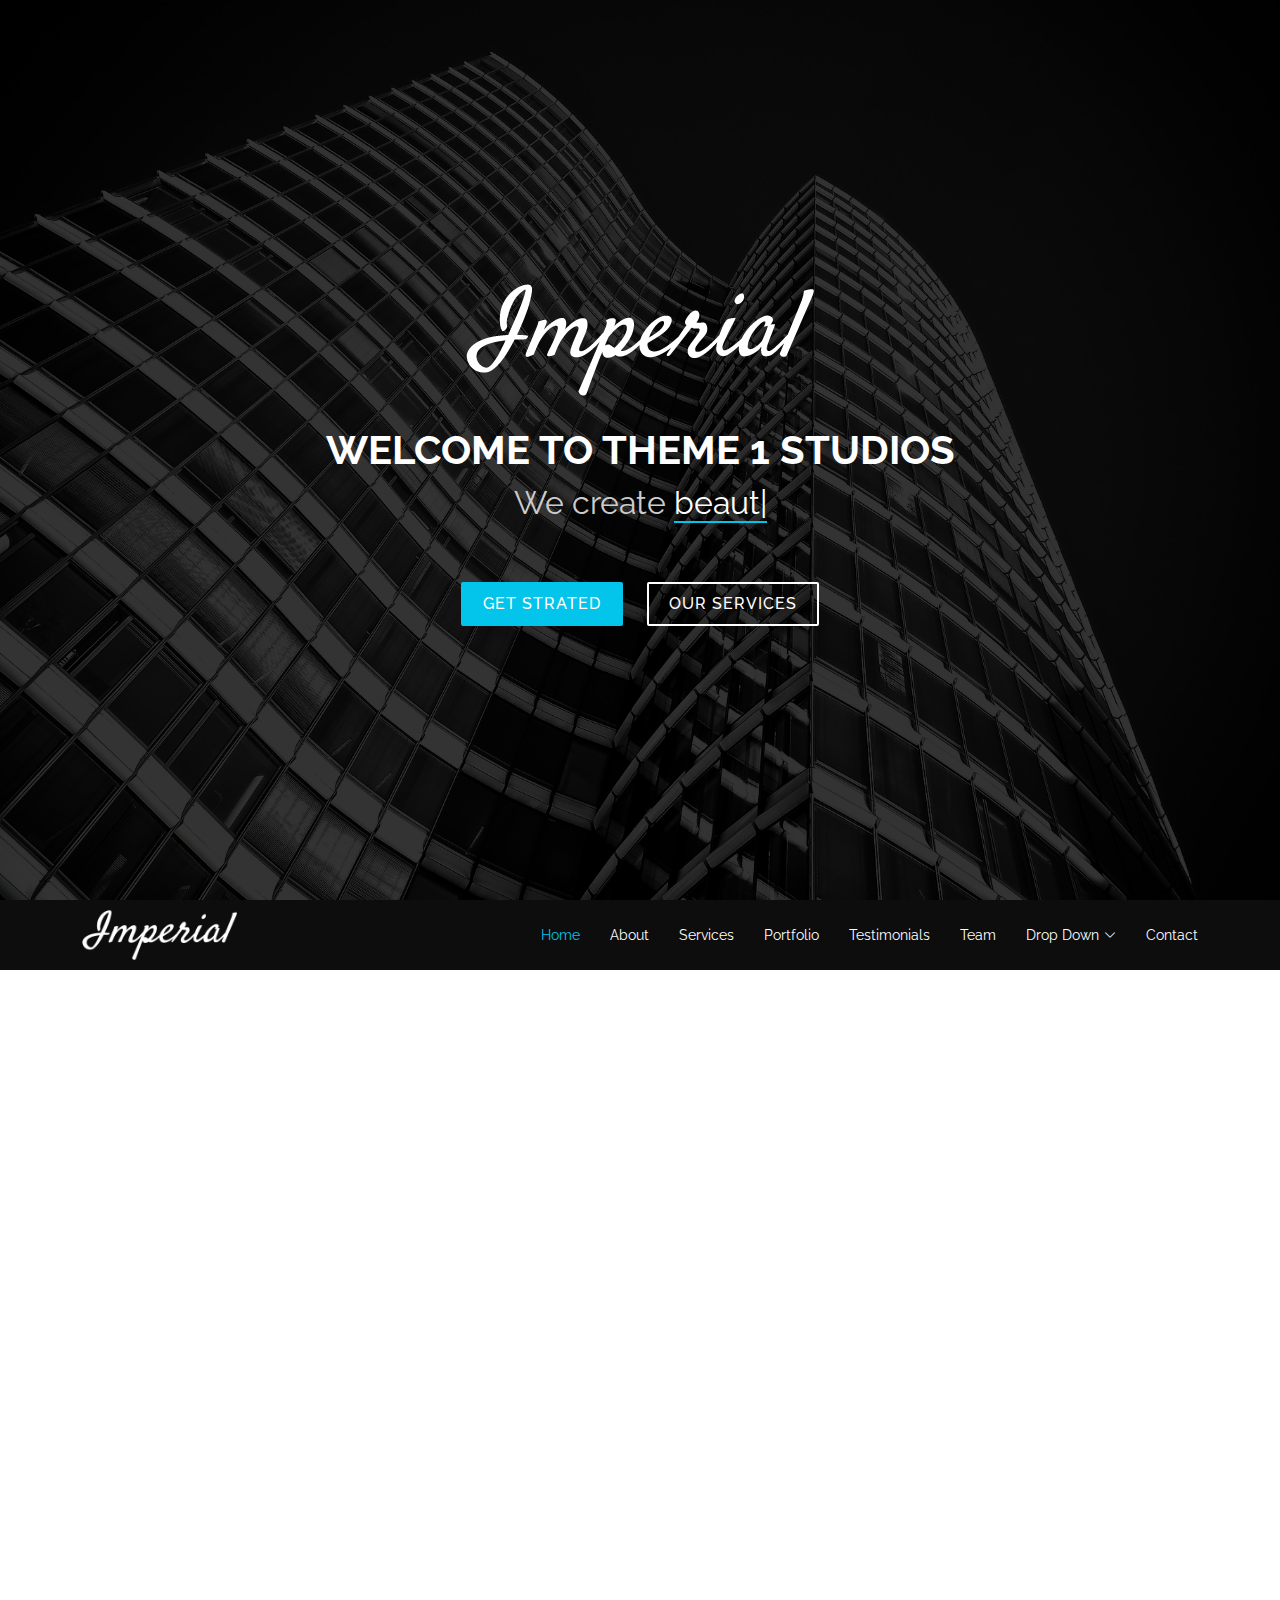
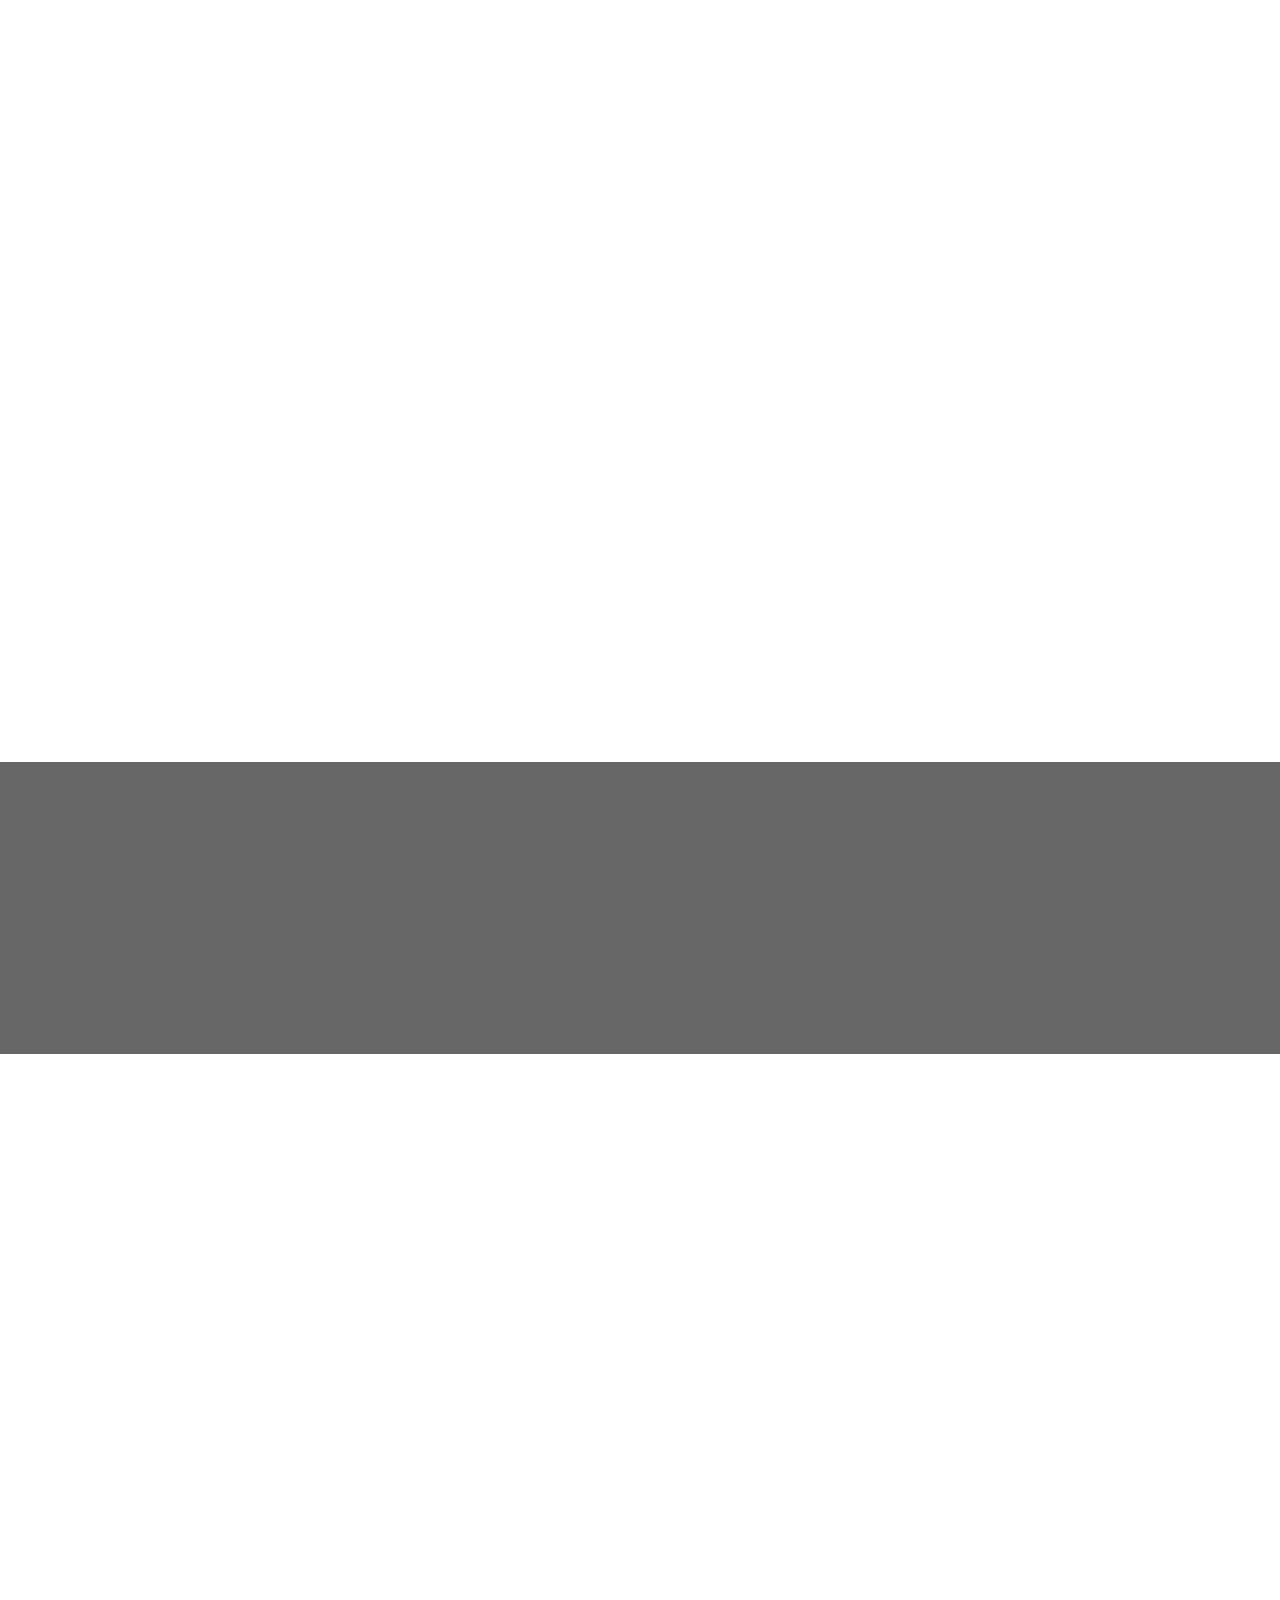
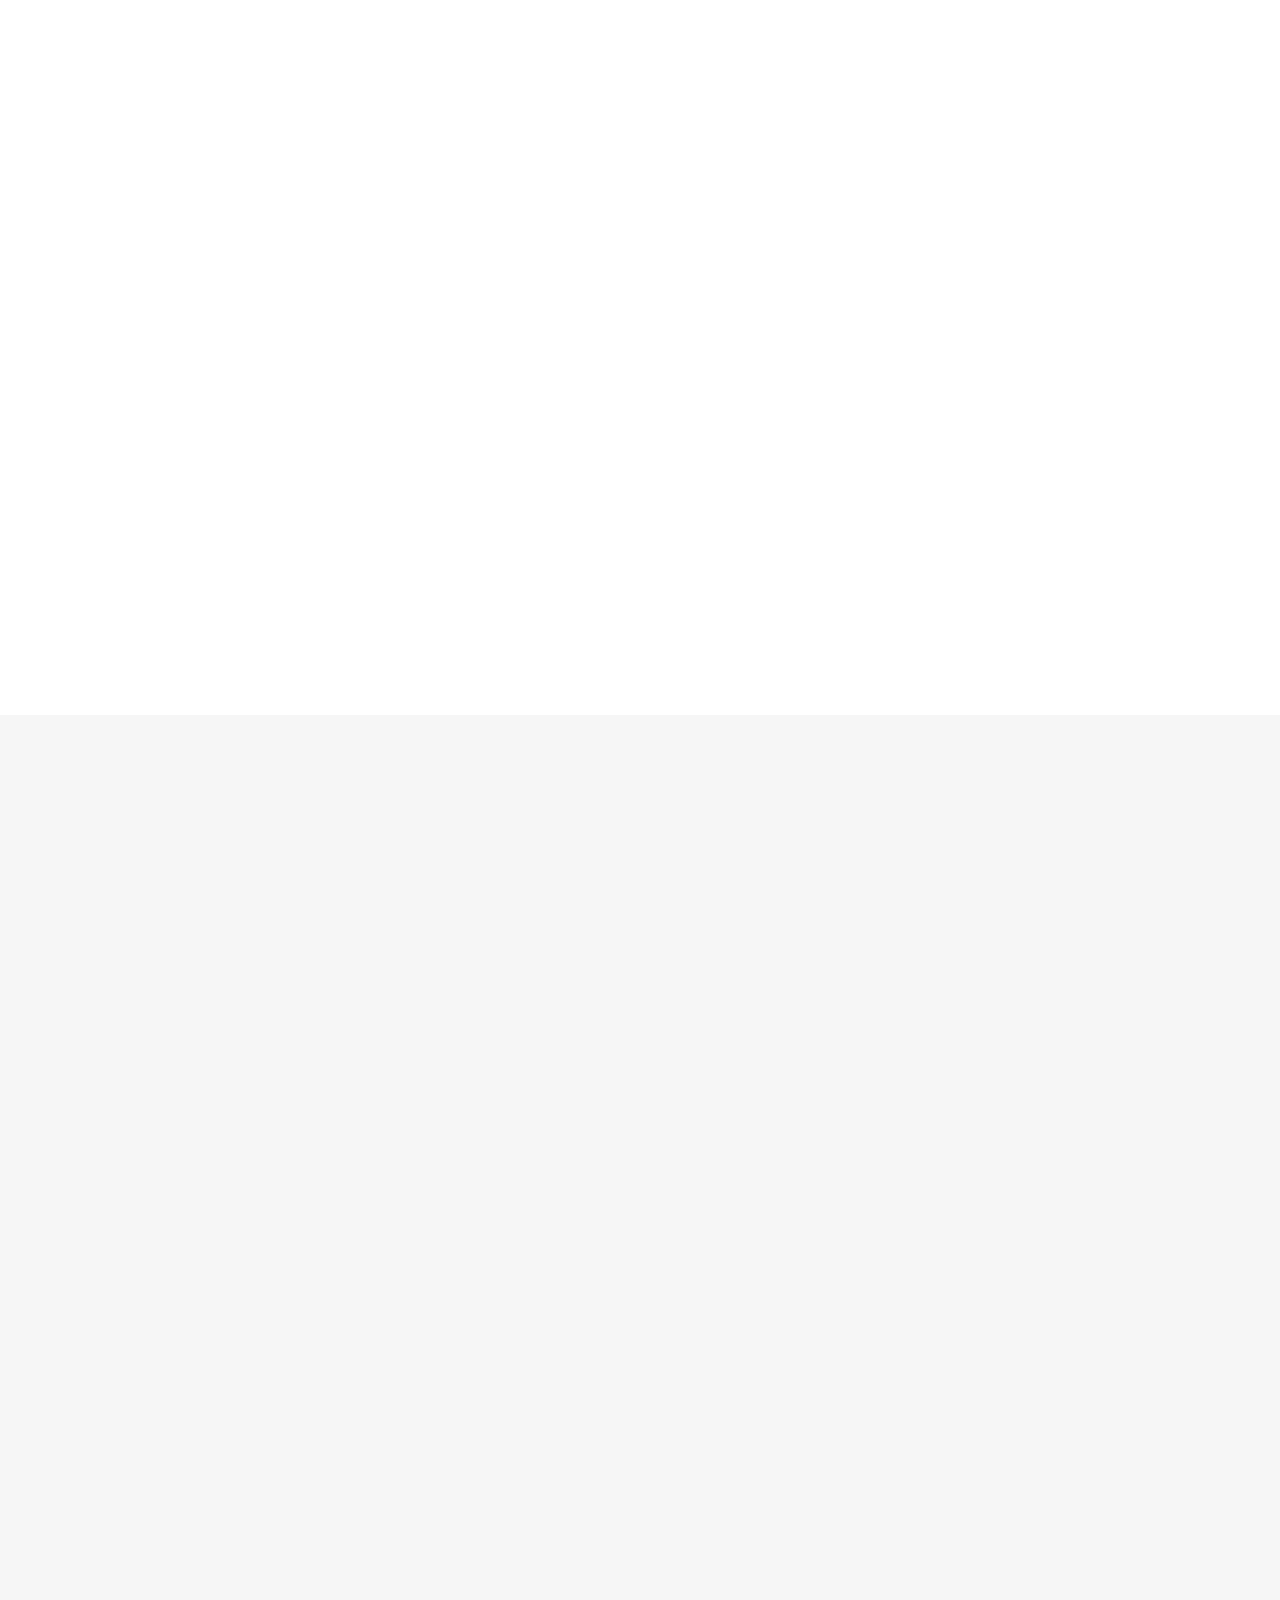
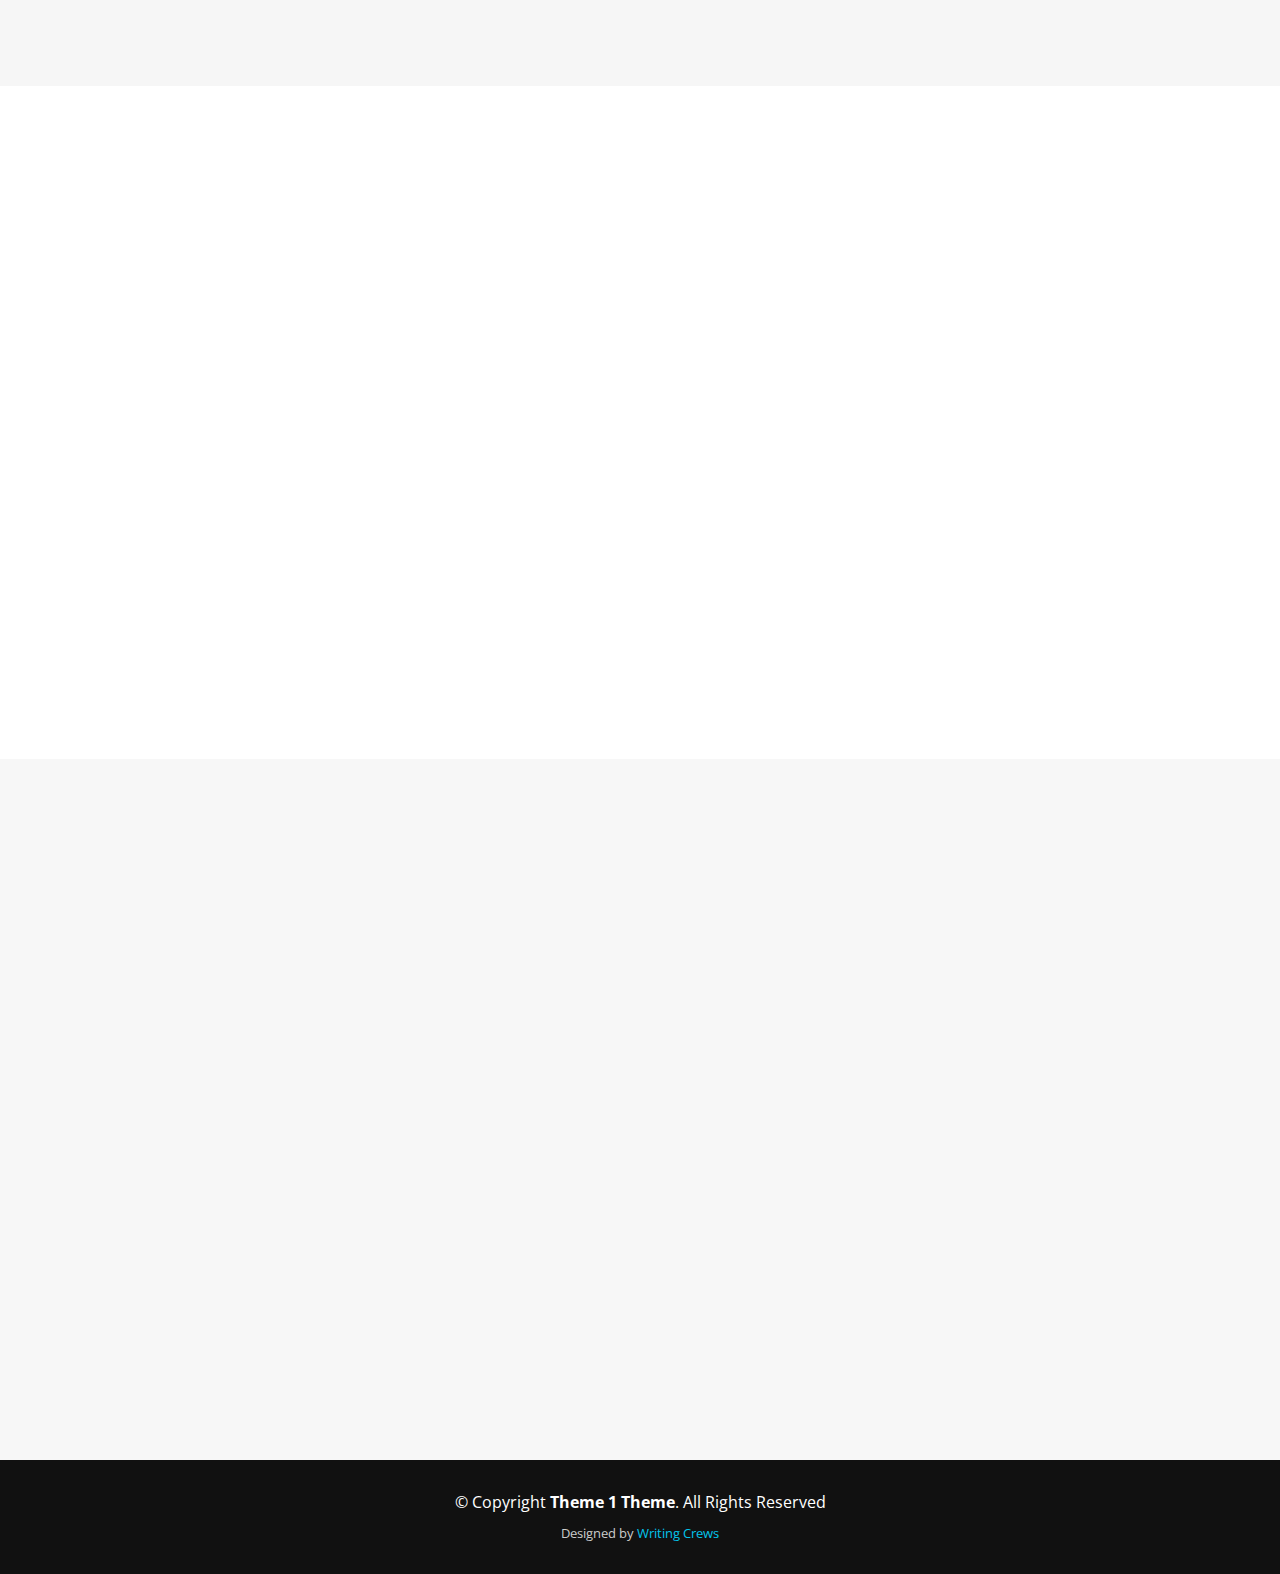
<file: index.html>
<!DOCTYPE html>
<html lang="en">

<head>
  <meta charset="utf-8">
  <meta content="width=device-width, initial-scale=1.0" name="viewport">

  <title>Template | Theme 1 | writing Crews</title>
  <meta content="" name="description">
  <meta content="" name="keywords">

  <!-- Facebook Opengraph integration: https://developers.facebook.com/docs/sharing/opengraph -->
  <meta property="og:title" content="">
  <meta property="og:image" content="">
  <meta property="og:url" content="">
  <meta property="og:site_name" content="">
  <meta property="og:description" content="">

  <!-- Twitter Cards integration: https://dev.twitter.com/cards/  -->
  <meta name="twitter:card" content="summary">
  <meta name="twitter:site" content="">
  <meta name="twitter:title" content="">
  <meta name="twitter:description" content="">
  <meta name="twitter:image" content="">

  <!-- Favicons -->
  <link href="assets/img/favicon.png" rel="icon">
  <link href="assets/img/apple-touch-icon.png" rel="apple-touch-icon">

  <!-- Google Fonts -->
  <link href="https://fonts.googleapis.com/css?family=Open+Sans:300,300i,400,400i,700,700i|Raleway:300,400,500,700,800" rel="stylesheet">

  <!-- Vendor CSS Files -->
  <link href="assets/vendor/aos/aos.css" rel="stylesheet">
  <link href="assets/vendor/bootstrap/css/bootstrap.min.css" rel="stylesheet">
  <link href="assets/vendor/bootstrap-icons/bootstrap-icons.css" rel="stylesheet">
  <link href="assets/vendor/glightbox/css/glightbox.min.css" rel="stylesheet">
  <link href="assets/vendor/swiper/swiper-bundle.min.css" rel="stylesheet">

  <!-- Template Main CSS File -->
  <link href="assets/css/style.css" rel="stylesheet">


</head>

<body>

  <!-- ======= Hero Section ======= -->
  <section id="hero">
    <div class="hero-container">
      <div data-aos="fade-in">
        <div class="hero-logo">
          <img class="" src="assets/img/logo.png" alt="Theme 1">
        </div>

        <h1>Welcome to Theme 1 studios</h1>
        <h2>We create <span class="typed" data-typed-items="beautiful graphics, functional websites, working mobile apps"></span></h2>
        <div class="actions">
          <a href="#about" class="btn-get-started">Get Strated</a>
          <a href="#services" class="btn-services">Our Services</a>
        </div>
      </div>
    </div>
  </section><!-- End Hero -->

  <!-- ======= Header ======= -->
  <header id="header" class="d-flex align-items-center">
    <div class="container d-flex align-items-center justify-content-between">

      <a href="index.html" class="logo mr-auto"><img src="assets/img/logo.png" alt=""></a>
      <!-- Uncomment below if you prefer to use a text logo -->
      <!-- <h1 class="logo mr-auto"><a href="index.html">Theme 1</a></h1> -->

      <nav id="navbar" class="navbar">
        <ul>
          <li><a class="nav-link scrollto active" href="#hero">Home</a></li>
          <li><a class="nav-link scrollto" href="#about">About</a></li>
          <li><a class="nav-link scrollto" href="#services">Services</a></li>
          <li><a class="nav-link scrollto " href="#portfolio">Portfolio</a></li>
          <li><a class="nav-link scrollto" href="#testimonials">Testimonials</a></li>
          <li><a class="nav-link scrollto" href="#team">Team</a></li>
          <li class="dropdown"><a href="#"><span>Drop Down</span> <i class="bi bi-chevron-down"></i></a>
            <ul>
              <li><a href="#">Drop Down 1</a></li>
              <li class="dropdown"><a href="#"><span>Deep Drop Down</span> <i class="bi bi-chevron-right"></i></a>
                <ul>
                  <li><a href="#">Deep Drop Down 1</a></li>
                  <li><a href="#">Deep Drop Down 2</a></li>
                  <li><a href="#">Deep Drop Down 3</a></li>
                  <li><a href="#">Deep Drop Down 4</a></li>
                  <li><a href="#">Deep Drop Down 5</a></li>
                </ul>
              </li>
              <li><a href="#">Drop Down 2</a></li>
              <li><a href="#">Drop Down 3</a></li>
              <li><a href="#">Drop Down 4</a></li>
            </ul>
          </li>
          <li><a class="nav-link scrollto" href="#contact">Contact</a></li>
        </ul>
        <i class="bi bi-list mobile-nav-toggle"></i>
      </nav><!-- .navbar -->

    </div>
  </header><!-- End Header -->

  <main id="main">

    <!-- ======= About Section ======= -->
    <section id="about">
      <div class="container" data-aos="fade-up">
        <div class="row">
          <div class="col-md-12">
            <h3 class="section-title">About Us</h3>
            <div class="section-title-divider"></div>
            <p class="section-description">Sed ut perspiciatis unde omnis iste natus error sit voluptatem accusantium doloremque laudantium, totam rem aperiam</p>
          </div>
        </div>
      </div>
      <div class="container about-container" data-aos="fade-up" data-aos-delay="200">
        <div class="row">

          <div class="col-lg-6 about-img">
            <img src="assets/img/about-img.jpg" alt="">
          </div>

          <div class="col-md-6 about-content">
            <h2 class="about-title">We provide great services and ideass</h2>
            <p class="about-text">
              Lorem ipsum dolor sit amet, consectetur adipiscing elit, sed do eiusmod tempor incididunt ut labore et dolore magna aliqua. Ut enim ad minim veniam, quis nostrud exercitation ullamco laboris nisi ut aliquip ex ea commodo consequat. Duis aute irure dolor
              in reprehenderit in voluptate
            </p>
            <p class="about-text">
              Ullamco laboris nisi ut aliquip ex ea commodo consequat. Duis aute irure dolor in reprehenderit in voluptate velit esse cillum dolore eu fugiat nulla pariatur. Excepteur sint occaecat cupidatat non proident, sunt in culpa qui officia deserunt mollit anim
              id est laborum
            </p>
            <p class="about-text">
              Ullamco laboris nisi ut aliquip ex ea commodo consequat. Duis aute irure dolor in reprehenderit in voluptate velit esse cillum dolore eu fugiat nulla pariatur. Excepteur sint occaecat cupidatat non proident, sunt in culpa qui officia deserunt molli.
            </p>
          </div>
        </div>
      </div>
    </section><!-- End About Section -->

    <!-- ======= Services Section ======= -->
    <section id="services">
      <div class="container">
        <div class="row" data-aos="fade-up">
          <div class="col-md-12">
            <h3 class="section-title">Our Services</h3>
            <div class="section-title-divider"></div>
            <p class="section-description">At vero eos et accusamus et iusto odio dignissimos ducimus qui blanditiis praesentium</p>
          </div>
        </div>

        <div class="row" data-aos="fade-up" data-aos-delay="200">
          <div class="col-lg-4 col-md-6 service-item">
            <div class="service-icon"><i class="bi bi-briefcase"></i></div>
            <h4 class="service-title"><a href="">Lorem Ipsum</a></h4>
            <p class="service-description">Voluptatum deleniti atque corrupti quos dolores et quas molestias excepturi sint occaecati cupiditate non provident</p>
          </div>
          <div class="col-lg-4 col-md-6 service-item">
            <div class="service-icon"><i class="bi bi-card-checklist"></i></div>
            <h4 class="service-title"><a href="">Dolor Sitema</a></h4>
            <p class="service-description">Minim veniam, quis nostrud exercitation ullamco laboris nisi ut aliquip ex ea commodo consequat tarad limino ata</p>
          </div>
          <div class="col-lg-4 col-md-6 service-item">
            <div class="service-icon"><i class="bi bi-bar-chart"></i></div>
            <h4 class="service-title"><a href="">Sed ut perspiciatis</a></h4>
            <p class="service-description">Duis aute irure dolor in reprehenderit in voluptate velit esse cillum dolore eu fugiat nulla pariatur</p>
          </div>
          <div class="col-lg-4 col-md-6 service-item">
            <div class="service-icon"><i class="bi bi-binoculars"></i></div>
            <h4 class="service-title"><a href="">Magni Dolores</a></h4>
            <p class="service-description">Excepteur sint occaecat cupidatat non proident, sunt in culpa qui officia deserunt mollit anim id est laborum</p>
          </div>
          <div class="col-lg-4 col-md-6 service-item">
            <div class="service-icon"><i class="bi bi-brightness-high"></i></div>
            <h4 class="service-title"><a href="">Nemo Enim</a></h4>
            <p class="service-description">At vero eos et accusamus et iusto odio dignissimos ducimus qui blanditiis praesentium voluptatum deleniti atque</p>
          </div>
          <div class="col-lg-4 col-md-6 service-item">
            <div class="service-icon"><i class="bi bi-calendar4-week"></i></div>
            <h4 class="service-title"><a href="">Eiusmod Tempor</a></h4>
            <p class="service-description">Et harum quidem rerum facilis est et expedita distinctio. Nam libero tempore, cum soluta nobis est eligendi</p>
          </div>
        </div>
      </div>
    </section><!-- End Services Section -->

    <!-- ======= Subscrbe Section ======= -->
    <section id="subscribe">
      <div class="container" data-aos="fade-up">
        <div class="row">
          <div class="col-md-8">
            <h3 class="subscribe-title">Subscribe For Updates</h3>
            <p class="subscribe-text">Join our 1000+ subscribers and get access to the latest tools, freebies, product announcements and much more!</p>
          </div>
          <div class="col-md-4 subscribe-btn-container">
            <a class="subscribe-btn" href="#">Subscribe Now</a>
          </div>
        </div>
      </div>
    </section><!-- End Subscrbe Section -->

    <!-- ======= Portfolio Section ======= -->
    <section id="portfolio">
      <div class="container" data-aos="fade-up">
        <div class="row">
          <div class="col-md-12">
            <h3 class="section-title">Portfolio</h3>
            <div class="section-title-divider"></div>
            <p class="section-description">Si stante, hoc natura videlicet vult, salvam esse se, quod concedimus ses haec dicturum fuisse</p>
          </div>
        </div>

        <div class="row">
          <div class="col-lg-12 d-flex justify-content-center">
            <ul id="portfolio-flters">
              <li data-filter="*" class="filter-active">All</li>
              <li data-filter=".filter-app">App</li>
              <li data-filter=".filter-card">Card</li>
              <li data-filter=".filter-web">Web</li>
            </ul>
          </div>
        </div>

        <div class="row portfolio-container">

          <div class="col-lg-4 col-md-6 portfolio-item filter-app">
            <img src="assets/img/portfolio/portfolio-1.jpg" class="img-fluid" alt="">
            <div class="portfolio-info">
              <h4>App 1</h4>
              <p>App</p>
              <a href="assets/img/portfolio/portfolio-1.jpg" data-gallery="portfolioGallery" class="portfolio-lightbox preview-link" title="App 1"><i class="bi bi-plus"></i></a>
              <a href="portfolio-details.html" class="details-link" title="More Details"><i class="bi bi-link"></i></a>
            </div>
          </div>

          <div class="col-lg-4 col-md-6 portfolio-item filter-web">
            <img src="assets/img/portfolio/portfolio-2.jpg" class="img-fluid" alt="">
            <div class="portfolio-info">
              <h4>Web 3</h4>
              <p>Web</p>
              <a href="assets/img/portfolio/portfolio-2.jpg" data-gallery="portfolioGallery" class="portfolio-lightbox preview-link" title="Web 3"><i class="bi bi-plus"></i></a>
              <a href="portfolio-details.html" class="details-link" title="More Details"><i class="bi bi-link"></i></a>
            </div>
          </div>

          <div class="col-lg-4 col-md-6 portfolio-item filter-app">
            <img src="assets/img/portfolio/portfolio-3.jpg" class="img-fluid" alt="">
            <div class="portfolio-info">
              <h4>App 2</h4>
              <p>App</p>
              <a href="assets/img/portfolio/portfolio-3.jpg" data-gallery="portfolioGallery" class="portfolio-lightbox preview-link" title="App 2"><i class="bi bi-plus"></i></a>
              <a href="portfolio-details.html" class="details-link" title="More Details"><i class="bi bi-link"></i></a>
            </div>
          </div>

          <div class="col-lg-4 col-md-6 portfolio-item filter-card">
            <img src="assets/img/portfolio/portfolio-4.jpg" class="img-fluid" alt="">
            <div class="portfolio-info">
              <h4>Card 2</h4>
              <p>Card</p>
              <a href="assets/img/portfolio/portfolio-4.jpg" data-gallery="portfolioGallery" class="portfolio-lightbox preview-link" title="Card 2"><i class="bi bi-plus"></i></a>
              <a href="portfolio-details.html" class="details-link" title="More Details"><i class="bi bi-link"></i></a>
            </div>
          </div>

          <div class="col-lg-4 col-md-6 portfolio-item filter-web">
            <img src="assets/img/portfolio/portfolio-5.jpg" class="img-fluid" alt="">
            <div class="portfolio-info">
              <h4>Web 2</h4>
              <p>Web</p>
              <a href="assets/img/portfolio/portfolio-5.jpg" data-gallery="portfolioGallery" class="portfolio-lightbox preview-link" title="Web 2"><i class="bi bi-plus"></i></a>
              <a href="portfolio-details.html" class="details-link" title="More Details"><i class="bi bi-link"></i></a>
            </div>
          </div>

          <div class="col-lg-4 col-md-6 portfolio-item filter-app">
            <img src="assets/img/portfolio/portfolio-6.jpg" class="img-fluid" alt="">
            <div class="portfolio-info">
              <h4>App 3</h4>
              <p>App</p>
              <a href="assets/img/portfolio/portfolio-6.jpg" data-gallery="portfolioGallery" class="portfolio-lightbox preview-link" title="App 3"><i class="bi bi-plus"></i></a>
              <a href="portfolio-details.html" class="details-link" title="More Details"><i class="bi bi-link"></i></a>
            </div>
          </div>

          <div class="col-lg-4 col-md-6 portfolio-item filter-card">
            <img src="assets/img/portfolio/portfolio-7.jpg" class="img-fluid" alt="">
            <div class="portfolio-info">
              <h4>Card 1</h4>
              <p>Card</p>
              <a href="assets/img/portfolio/portfolio-7.jpg" data-gallery="portfolioGallery" class="portfolio-lightbox preview-link" title="Card 1"><i class="bi bi-plus"></i></a>
              <a href="portfolio-details.html" class="details-link" title="More Details"><i class="bi bi-link"></i></a>
            </div>
          </div>

          <div class="col-lg-4 col-md-6 portfolio-item filter-card">
            <img src="assets/img/portfolio/portfolio-8.jpg" class="img-fluid" alt="">
            <div class="portfolio-info">
              <h4>Card 3</h4>
              <p>Card</p>
              <a href="assets/img/portfolio/portfolio-8.jpg" data-gallery="portfolioGallery" class="portfolio-lightbox preview-link" title="Card 3"><i class="bi bi-plus"></i></a>
              <a href="portfolio-details.html" class="details-link" title="More Details"><i class="bi bi-link"></i></a>
            </div>
          </div>

          <div class="col-lg-4 col-md-6 portfolio-item filter-web">
            <img src="assets/img/portfolio/portfolio-9.jpg" class="img-fluid" alt="">
            <div class="portfolio-info">
              <h4>Web 3</h4>
              <p>Web</p>
              <a href="assets/img/portfolio/portfolio-9.jpg" data-gallery="portfolioGallery" class="portfolio-lightbox preview-link" title="Web 3"><i class="bi bi-plus"></i></a>
              <a href="portfolio-details.html" class="details-link" title="More Details"><i class="bi bi-link"></i></a>
            </div>
          </div>

        </div>

      </div>
    </section><!-- End Portfolio Section -->

    <!-- ======= Testimonials Section ======= -->
    <section id="testimonials">
      <div class="container" data-aos="fade-up">
        <div class="row">
          <div class="col-md-12">
            <h3 class="section-title">Testimonials</h3>
            <div class="section-title-divider"></div>
            <p class="section-description">Erdo lide, nora porodo filece, salvam esse se, quod concedimus ses haec dicturum fuisse</p>
          </div>
        </div>

        <div class="row">
          <div class="col-md-3">
            <div class="profile">
              <div class="pic"><img src="assets/img/client-1.jpg" alt=""></div>
              <h4>Saul Goodman</h4>
              <span>Lawless Inc</span>
            </div>
          </div>
          <div class="col-md-9">
            <div class="quote">
              <b><img src="assets/img/quote_sign_left.png" alt=""></b> Proin iaculis purus consequat sem cure digni ssim donec porttitora entum suscipit rhoncus. Accusantium quam, ultricies eget id, aliquam eget nibh et. Maecen aliquam, risus at semper. <small><img src="assets/img/quote_sign_right.png" alt=""></small>
            </div>
          </div>
        </div>

        <div class="row">
          <div class="col-md-9">
            <div class="quote">
              <b><img src="assets/img/quote_sign_left.png" alt=""></b> Sed ut perspiciatis unde omnis iste natus error sit voluptatem accusantium doloremque laudantium, totam rem aperiam, eaque ipsa quae ab illo inventore veritatis architecto beatae. <small><img src="assets/img/quote_sign_right.png" alt=""></small>
            </div>
          </div>
          <div class="col-md-3">
            <div class="profile">
              <div class="pic"><img src="assets/img/client-2.jpg" alt=""></div>
              <h4>Sara Wilsson</h4>
              <span>Odeo Inc</span>
            </div>
          </div>
        </div>

      </div>
    </section><!-- End Testimonials Section -->

    <!-- ======= Team Section ======= -->
    <section id="team">
      <div class="container" data-aos="fade-up">
        <div class="row">
          <div class="col-md-12">
            <h3 class="section-title">Our Team</h3>
            <div class="section-title-divider"></div>
            <p class="section-description">Sed ut perspiciatis unde omnis iste natus error sit voluptatem accusantium doloremque</p>
          </div>
        </div>

        <div class="row">
          <div class="col-md-3">
            <div class="member">
              <div class="pic"><img src="assets/img/team/team-1.jpg" alt=""></div>
              <h4>Walter White</h4>
              <span>Chief Executive Officer</span>
              <div class="social">
                <a href=""><i class="bi bi-twitter"></i></a>
                <a href=""><i class="bi bi-facebook"></i></a>
                <a href=""><i class="bi bi-instagram"></i></a>
                <a href=""><i class="bi bi-linkedin"></i></a>
              </div>
            </div>
          </div>

          <div class="col-md-3">
            <div class="member">
              <div class="pic"><img src="assets/img/team/team-2.jpg" alt=""></div>
              <h4>Sarah Jhinson</h4>
              <span>Product Manager</span>
              <div class="social">
                <a href=""><i class="bi bi-twitter"></i></a>
                <a href=""><i class="bi bi-facebook"></i></a>
                <a href=""><i class="bi bi-instagram"></i></a>
                <a href=""><i class="bi bi-linkedin"></i></a>
              </div>
            </div>
          </div>

          <div class="col-md-3">
            <div class="member">
              <div class="pic"><img src="assets/img/team/team-3.jpg" alt=""></div>
              <h4>William Anderson</h4>
              <span>CTO</span>
              <div class="social">
                <a href=""><i class="bi bi-twitter"></i></a>
                <a href=""><i class="bi bi-facebook"></i></a>
                <a href=""><i class="bi bi-instagram"></i></a>
                <a href=""><i class="bi bi-linkedin"></i></a>
              </div>
            </div>
          </div>

          <div class="col-md-3">
            <div class="member">
              <div class="pic"><img src="assets/img/team/team-4.jpg" alt=""></div>
              <h4>Amanda Jepson</h4>
              <span>Accountant</span>
              <div class="social">
                <a href=""><i class="bi bi-twitter"></i></a>
                <a href=""><i class="bi bi-facebook"></i></a>
                <a href=""><i class="bi bi-instagram"></i></a>
                <a href=""><i class="bi bi-linkedin"></i></a>
              </div>
            </div>
          </div>

        </div>
      </div>
    </section><!-- End Team Section -->

    <!-- ======= Contact Section ======= -->
    <section id="contact">
      <div class="container" data-aos="fade-up">
        <div class="row">
          <div class="col-md-12">
            <h3 class="section-title">Contact Us</h3>
            <div class="section-title-divider"></div>
            <p class="section-description">Sed ut perspiciatis unde omnis iste natus error sit voluptatem accusantium doloremque</p>
          </div>
        </div>

        <div class="row justify-content-center">
          <div class="col-lg-3 col-md-4">
            <div class="info">
              <div>
                <i class="bi bi-geo-alt"></i>
                <p>A108 Adam Street<br>New York, NY 535022</p>
              </div>

              <div>
                <i class="bi bi-envelope"></i>
                <p>info@example.com</p>
              </div>

              <div>
                <i class="bi bi-phone"></i>
                <p>+1 5589 55488 55s</p>
              </div>

            </div>
          </div>

          <div class="col-lg-5 col-md-8">
            <div class="form">
              <form action="forms/contact.php" method="post" role="form" class="php-email-form">
                <div class="form-group">
                  <input type="text" name="name" class="form-control" id="name" placeholder="Your Name" required>
                </div>
                <div class="form-group mt-3">
                  <input type="email" class="form-control" name="email" id="email" placeholder="Your Email" required>
                </div>
                <div class="form-group mt-3">
                  <input type="text" class="form-control" name="subject" id="subject" placeholder="Subject" required>
                </div>
                <div class="form-group mt-3">
                  <textarea class="form-control" name="message" rows="5" placeholder="Message" required></textarea>
                </div>
                <div class="my-3">
                  <div class="loading">Loading</div>
                  <div class="error-message"></div>
                  <div class="sent-message">Your message has been sent. Thank you!</div>
                </div>
                <div class="text-center"><button type="submit">Send Message</button></div>
              </form>
            </div>
          </div>

        </div>
      </div>
    </section><!-- End Contact Section -->

  </main><!-- End #main -->

  <!-- ======= Footer ======= -->
  <footer id="footer">
    <div class="container">
      <div class="row">
        <div class="col-md-12">
          <div class="copyright">
            &copy; Copyright <strong>Theme 1 Theme</strong>. All Rights Reserved
          </div>
          <div class="credits">
            
            Designed by <a href="https://www.writingcrews.org/">Writing Crews</a>
          </div>
        </div>
      </div>
    </div>
  </footer><!-- End Footer -->

  <div id="preloader"></div>
  <a href="#" class="back-to-top d-flex align-items-center justify-content-center"><i class="bi bi-arrow-up-short"></i></a>

  <!-- Vendor JS Files -->
  <script src="assets/vendor/aos/aos.js"></script>
  <script src="assets/vendor/bootstrap/js/bootstrap.bundle.min.js"></script>
  <script src="assets/vendor/glightbox/js/glightbox.min.js"></script>
  <script src="assets/vendor/isotope-layout/isotope.pkgd.min.js"></script>
  <script src="assets/vendor/swiper/swiper-bundle.min.js"></script>
  <script src="assets/vendor/typed.js/typed.umd.js"></script>
  <script src="assets/vendor/php-email-form/validate.js"></script>

  <!-- Template Main JS File -->
  <script src="assets/js/main.js"></script>

</body>

</html>
</file>
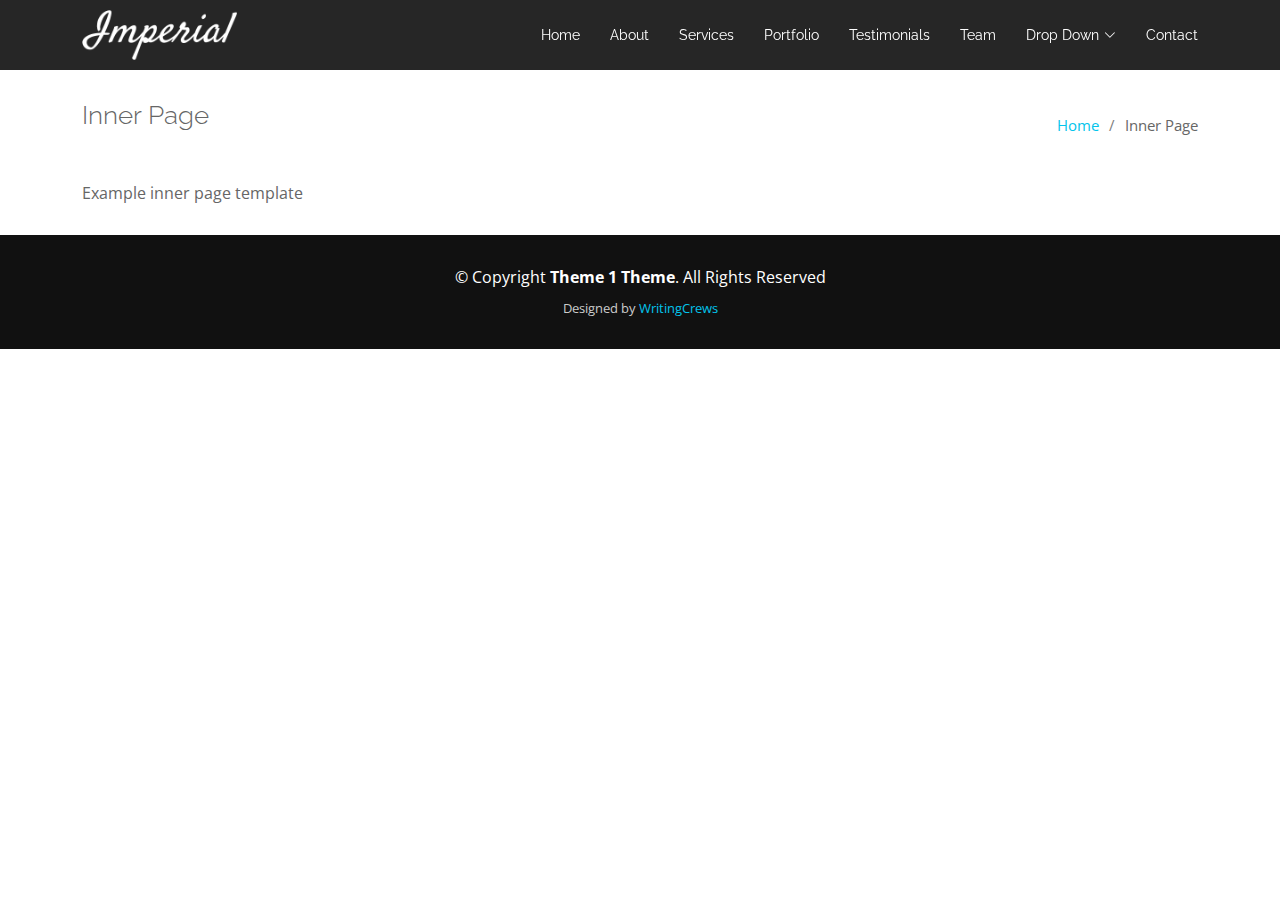
<file: inner-page.html>
<!DOCTYPE html>
<html lang="en">

<head>
  <meta charset="utf-8">
  <meta content="width=device-width, initial-scale=1.0" name="viewport">

  <title>Inner Page - Theme 1 Bootstrap Template</title>
  <meta content="" name="description">
  <meta content="" name="keywords">

  <!-- Facebook Opengraph integration: https://developers.facebook.com/docs/sharing/opengraph -->
  <meta property="og:title" content="">
  <meta property="og:image" content="">
  <meta property="og:url" content="">
  <meta property="og:site_name" content="">
  <meta property="og:description" content="">

  <!-- Twitter Cards integration: https://dev.twitter.com/cards/  -->
  <meta name="twitter:card" content="summary">
  <meta name="twitter:site" content="">
  <meta name="twitter:title" content="">
  <meta name="twitter:description" content="">
  <meta name="twitter:image" content="">

  <!-- Favicons -->
  <link href="assets/img/favicon.png" rel="icon">
  <link href="assets/img/apple-touch-icon.png" rel="apple-touch-icon">

  <!-- Google Fonts -->
  <link href="https://fonts.googleapis.com/css?family=Open+Sans:300,300i,400,400i,700,700i|Raleway:300,400,500,700,800" rel="stylesheet">

  <!-- Vendor CSS Files -->
  <link href="assets/vendor/aos/aos.css" rel="stylesheet">
  <link href="assets/vendor/bootstrap/css/bootstrap.min.css" rel="stylesheet">
  <link href="assets/vendor/bootstrap-icons/bootstrap-icons.css" rel="stylesheet">
  <link href="assets/vendor/glightbox/css/glightbox.min.css" rel="stylesheet">
  <link href="assets/vendor/swiper/swiper-bundle.min.css" rel="stylesheet">

  <!-- Template Main CSS File -->
  <link href="assets/css/style.css" rel="stylesheet">

  <!-- =======================================================
  * Template Name: Theme 1
  * Updated: May 30 2023 with Bootstrap v5.3.0
  * Template URL: https://bootstrapmade.com/Theme 1-free-onepage-bootstrap-theme/
  * Author: WritingCrews.com
  * License: https://bootstrapmade.com/license/
  ======================================================== -->
</head>

<body>

  <!-- ======= Header ======= -->
  <header id="header" class="d-flex align-items-center">
    <div class="container d-flex align-items-center justify-content-between">

      <a href="index.html" class="logo mr-auto"><img src="assets/img/logo.png" alt=""></a>
      <!-- Uncomment below if you prefer to use a text logo -->
      <!-- <h1 class="logo mr-auto"><a href="index.html">Theme 1</a></h1> -->

      <nav id="navbar" class="navbar">
        <ul>
          <li><a class="nav-link scrollto " href="#hero">Home</a></li>
          <li><a class="nav-link scrollto" href="#about">About</a></li>
          <li><a class="nav-link scrollto" href="#services">Services</a></li>
          <li><a class="nav-link scrollto " href="#portfolio">Portfolio</a></li>
          <li><a class="nav-link scrollto" href="#testimonials">Testimonials</a></li>
          <li><a class="nav-link scrollto" href="#team">Team</a></li>
          <li class="dropdown"><a href="#"><span>Drop Down</span> <i class="bi bi-chevron-down"></i></a>
            <ul>
              <li><a href="#">Drop Down 1</a></li>
              <li class="dropdown"><a href="#"><span>Deep Drop Down</span> <i class="bi bi-chevron-right"></i></a>
                <ul>
                  <li><a href="#">Deep Drop Down 1</a></li>
                  <li><a href="#">Deep Drop Down 2</a></li>
                  <li><a href="#">Deep Drop Down 3</a></li>
                  <li><a href="#">Deep Drop Down 4</a></li>
                  <li><a href="#">Deep Drop Down 5</a></li>
                </ul>
              </li>
              <li><a href="#">Drop Down 2</a></li>
              <li><a href="#">Drop Down 3</a></li>
              <li><a href="#">Drop Down 4</a></li>
            </ul>
          </li>
          <li><a class="nav-link scrollto" href="#contact">Contact</a></li>
        </ul>
        <i class="bi bi-list mobile-nav-toggle"></i>
      </nav><!-- .navbar -->

    </div>
  </header><!-- End Header -->

  <main id="main">

    <!-- ======= Breadcrumbs ======= -->
    <section class="breadcrumbs">
      <div class="container">

        <div class="d-flex justify-content-between align-items-center">
          <h2>Inner Page</h2>
          <ol>
            <li><a href="index.html">Home</a></li>
            <li>Inner Page</li>
          </ol>
        </div>

      </div>
    </section><!-- End Breadcrumbs -->

    <section class="inner-page">
      <div class="container">
        <p>
          Example inner page template
        </p>
      </div>
    </section>

  </main><!-- End #main -->

  <!-- ======= Footer ======= -->
  <footer id="footer">
    <div class="container">
      <div class="row">
        <div class="col-md-12">
          <div class="copyright">
            &copy; Copyright <strong>Theme 1 Theme</strong>. All Rights Reserved
          </div>
          <div class="credits">
            <!--
            All the links in the footer should remain intact.
            You can delete the links only if you purchased the pro version.
            Licensing information: https://bootstrapmade.com/license/
            Purchase the pro version with working PHP/AJAX contact form: https://bootstrapmade.com/buy/?theme=Theme 1
          -->
            Designed by <a href="https://WritingCrews.com/">WritingCrews</a>
          </div>
        </div>
      </div>
    </div>
  </footer><!-- End Footer -->

  <div id="preloader"></div>
  <a href="#" class="back-to-top d-flex align-items-center justify-content-center"><i class="bi bi-arrow-up-short"></i></a>

  <!-- Vendor JS Files -->
  <script src="assets/vendor/aos/aos.js"></script>
  <script src="assets/vendor/bootstrap/js/bootstrap.bundle.min.js"></script>
  <script src="assets/vendor/glightbox/js/glightbox.min.js"></script>
  <script src="assets/vendor/isotope-layout/isotope.pkgd.min.js"></script>
  <script src="assets/vendor/swiper/swiper-bundle.min.js"></script>
  <script src="assets/vendor/typed.js/typed.umd.js"></script>
  <script src="assets/vendor/php-email-form/validate.js"></script>

  <!-- Template Main JS File -->
  <script src="assets/js/main.js"></script>

</body>

</html>
</file>
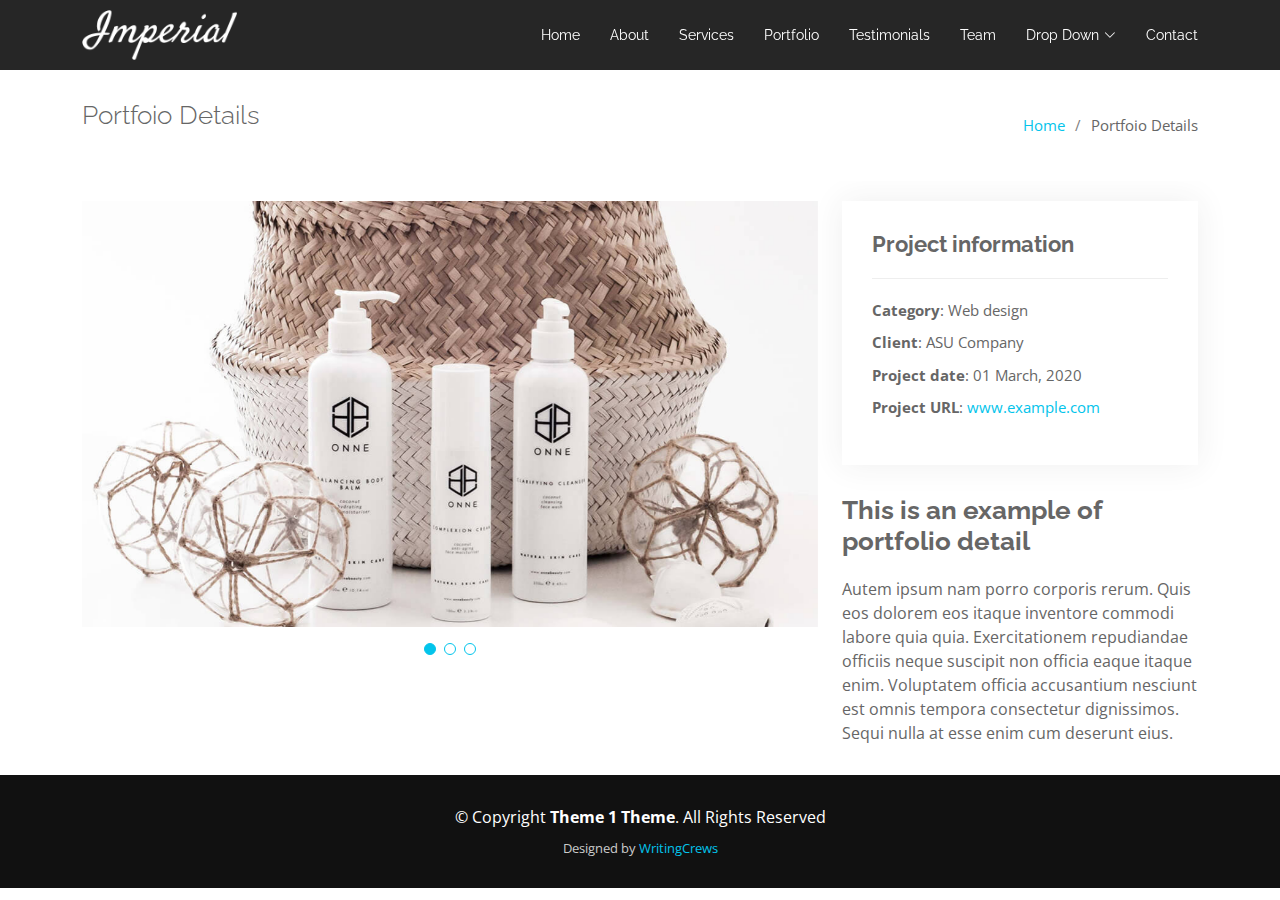
<file: portfolio-details.html>
<!DOCTYPE html>
<html lang="en">

<head>
  <meta charset="utf-8">
  <meta content="width=device-width, initial-scale=1.0" name="viewport">

  <title>Portfolio Details - Theme 1 Bootstrap Template</title>
  <meta content="" name="description">
  <meta content="" name="keywords">

  <!-- Facebook Opengraph integration: https://developers.facebook.com/docs/sharing/opengraph -->
  <meta property="og:title" content="">
  <meta property="og:image" content="">
  <meta property="og:url" content="">
  <meta property="og:site_name" content="">
  <meta property="og:description" content="">

  <!-- Twitter Cards integration: https://dev.twitter.com/cards/  -->
  <meta name="twitter:card" content="summary">
  <meta name="twitter:site" content="">
  <meta name="twitter:title" content="">
  <meta name="twitter:description" content="">
  <meta name="twitter:image" content="">

  <!-- Favicons -->
  <link href="assets/img/favicon.png" rel="icon">
  <link href="assets/img/apple-touch-icon.png" rel="apple-touch-icon">

  <!-- Google Fonts -->
  <link href="https://fonts.googleapis.com/css?family=Open+Sans:300,300i,400,400i,700,700i|Raleway:300,400,500,700,800" rel="stylesheet">

  <!-- Vendor CSS Files -->
  <link href="assets/vendor/aos/aos.css" rel="stylesheet">
  <link href="assets/vendor/bootstrap/css/bootstrap.min.css" rel="stylesheet">
  <link href="assets/vendor/bootstrap-icons/bootstrap-icons.css" rel="stylesheet">
  <link href="assets/vendor/glightbox/css/glightbox.min.css" rel="stylesheet">
  <link href="assets/vendor/swiper/swiper-bundle.min.css" rel="stylesheet">

  <!-- Template Main CSS File -->
  <link href="assets/css/style.css" rel="stylesheet">


</head>

<body>

  <!-- ======= Header ======= -->
  <header id="header" class="d-flex align-items-center">
    <div class="container d-flex align-items-center justify-content-between">

      <a href="index.html" class="logo mr-auto"><img src="assets/img/logo.png" alt=""></a>
      <!-- Uncomment below if you prefer to use a text logo -->
      <!-- <h1 class="logo mr-auto"><a href="index.html">Theme 1</a></h1> -->

      <nav id="navbar" class="navbar">
        <ul>
          <li><a class="nav-link scrollto " href="#hero">Home</a></li>
          <li><a class="nav-link scrollto" href="#about">About</a></li>
          <li><a class="nav-link scrollto" href="#services">Services</a></li>
          <li><a class="nav-link scrollto " href="#portfolio">Portfolio</a></li>
          <li><a class="nav-link scrollto" href="#testimonials">Testimonials</a></li>
          <li><a class="nav-link scrollto" href="#team">Team</a></li>
          <li class="dropdown"><a href="#"><span>Drop Down</span> <i class="bi bi-chevron-down"></i></a>
            <ul>
              <li><a href="#">Drop Down 1</a></li>
              <li class="dropdown"><a href="#"><span>Deep Drop Down</span> <i class="bi bi-chevron-right"></i></a>
                <ul>
                  <li><a href="#">Deep Drop Down 1</a></li>
                  <li><a href="#">Deep Drop Down 2</a></li>
                  <li><a href="#">Deep Drop Down 3</a></li>
                  <li><a href="#">Deep Drop Down 4</a></li>
                  <li><a href="#">Deep Drop Down 5</a></li>
                </ul>
              </li>
              <li><a href="#">Drop Down 2</a></li>
              <li><a href="#">Drop Down 3</a></li>
              <li><a href="#">Drop Down 4</a></li>
            </ul>
          </li>
          <li><a class="nav-link scrollto" href="#contact">Contact</a></li>
        </ul>
        <i class="bi bi-list mobile-nav-toggle"></i>
      </nav><!-- .navbar -->

    </div>
  </header><!-- End Header -->

  <main id="main">

    <!-- ======= Breadcrumbs ======= -->
    <section id="breadcrumbs" class="breadcrumbs">
      <div class="container">

        <div class="d-flex justify-content-between align-items-center">
          <h2>Portfoio Details</h2>
          <ol>
            <li><a href="index.html">Home</a></li>
            <li>Portfoio Details</li>
          </ol>
        </div>

      </div>
    </section><!-- End Breadcrumbs -->

    <!-- ======= Portfolio Details Section ======= -->
    <section id="portfolio-details" class="portfolio-details">
      <div class="container">

        <div class="row gy-4">

          <div class="col-lg-8">
            <div class="portfolio-details-slider swiper">
              <div class="swiper-wrapper align-items-center">

                <div class="swiper-slide">
                  <img src="assets/img/portfolio/portfolio-details-1.jpg" alt="">
                </div>

                <div class="swiper-slide">
                  <img src="assets/img/portfolio/portfolio-details-2.jpg" alt="">
                </div>

                <div class="swiper-slide">
                  <img src="assets/img/portfolio/portfolio-details-3.jpg" alt="">
                </div>

              </div>
              <div class="swiper-pagination"></div>
            </div>
          </div>

          <div class="col-lg-4">
            <div class="portfolio-info">
              <h3>Project information</h3>
              <ul>
                <li><strong>Category</strong>: Web design</li>
                <li><strong>Client</strong>: ASU Company</li>
                <li><strong>Project date</strong>: 01 March, 2020</li>
                <li><strong>Project URL</strong>: <a href="#">www.example.com</a></li>
              </ul>
            </div>
            <div class="portfolio-description">
              <h2>This is an example of portfolio detail</h2>
              <p>
                Autem ipsum nam porro corporis rerum. Quis eos dolorem eos itaque inventore commodi labore quia quia. Exercitationem repudiandae officiis neque suscipit non officia eaque itaque enim. Voluptatem officia accusantium nesciunt est omnis tempora consectetur dignissimos. Sequi nulla at esse enim cum deserunt eius.
              </p>
            </div>
          </div>

        </div>

      </div>
    </section><!-- End Portfolio Details Section -->

  </main><!-- End #main -->

  <!-- ======= Footer ======= -->
  <footer id="footer">
    <div class="container">
      <div class="row">
        <div class="col-md-12">
          <div class="copyright">
            &copy; Copyright <strong>Theme 1 Theme</strong>. All Rights Reserved
          </div>
          <div class="credits">
            <!--
            All the links in the footer should remain intact.
            You can delete the links only if you purchased the pro version.
            Licensing information: https://bootstrapmade.com/license/
            Purchase the pro version with working PHP/AJAX contact form: https://bootstrapmade.com/buy/?theme=Theme 1
          -->
            Designed by <a href="https://WritingCrews.com/">WritingCrews</a>
          </div>
        </div>
      </div>
    </div>
  </footer><!-- End Footer -->

  <div id="preloader"></div>
  <a href="#" class="back-to-top d-flex align-items-center justify-content-center"><i class="bi bi-arrow-up-short"></i></a>

  <!-- Vendor JS Files -->
  <script src="assets/vendor/aos/aos.js"></script>
  <script src="assets/vendor/bootstrap/js/bootstrap.bundle.min.js"></script>
  <script src="assets/vendor/glightbox/js/glightbox.min.js"></script>
  <script src="assets/vendor/isotope-layout/isotope.pkgd.min.js"></script>
  <script src="assets/vendor/swiper/swiper-bundle.min.js"></script>
  <script src="assets/vendor/typed.js/typed.umd.js"></script>
  <script src="assets/vendor/php-email-form/validate.js"></script>

  <!-- Template Main JS File -->
  <script src="assets/js/main.js"></script>

</body>

</html>
</file>
<file: assets/css/style.css>
/**
* Template Name: Theme 1
* Updated: May 30 2023 with Bootstrap v5.3.0
* Template URL: https://bootstrapmade.com/Theme 1-free-onepage-bootstrap-theme/
* Author: BootstrapMade.com
* License: https://bootstrapmade.com/license/
*/

/*--------------------------------------------------------------
# General
--------------------------------------------------------------*/
body {
  background: #fff;
  color: #666666;
  font-family: "Open Sans", sans-serif;
}

a {
  text-decoration: none;
  color: #03C4EB;
  transition: 0.5s;
}

a:hover,
a:active,
a:focus {
  color: #03c5ec;
  outline: none;
  text-decoration: none;
}

p {
  padding: 0;
  margin: 0 0 30px 0;
}

h1,
h2,
h3,
h4,
h5,
h6 {
  font-family: "Raleway", sans-serif;
  font-weight: 400;
  margin: 0 0 20px 0;
  padding: 0;
}

/* Prelaoder */
#preloader {
  position: fixed;
  left: 0;
  top: 0;
  z-index: 999;
  width: 100%;
  height: 100%;
  overflow: visible;
  background: #fff url("../img/preloader.svg") no-repeat center center;
}

/*--------------------------------------------------------------
# Back to top button
--------------------------------------------------------------*/
.back-to-top {
  position: fixed;
  visibility: hidden;
  opacity: 0;
  right: 15px;
  bottom: 15px;
  z-index: 996;
  background: #03C4EB;
  width: 40px;
  height: 40px;
  border-radius: 4px;
  transition: all 0.4s;
}

.back-to-top i {
  font-size: 28px;
  color: #fff;
  line-height: 0;
}

.back-to-top:hover {
  background: #1bd6fc;
  color: #fff;
}

.back-to-top.active {
  visibility: visible;
  opacity: 1;
}

/*--------------------------------------------------------------
# Welcome
--------------------------------------------------------------*/
#hero {
  display: table;
  width: 100%;
  height: 100vh;
  background: url(../img/hero-bg.jpg) top center;
  background-size: cover;
}

@media (min-width: 1024px) {
  #hero {
    background-attachment: fixed;
  }
}

#hero .hero-logo {
  margin: 20px;
}

#hero .hero-logo img {
  max-width: 100%;
}

#hero .hero-container {
  background: rgba(0, 0, 0, 0.8);
  display: table-cell;
  margin: 0;
  padding: 0;
  text-align: center;
  vertical-align: middle;
}

#hero h1 {
  margin: 30px 0 10px 0;
  font-weight: 700;
  line-height: 48px;
  text-transform: uppercase;
  color: #fff;
}

@media (max-width: 768px) {
  #hero h1 {
    font-size: 28px;
    line-height: 36px;
  }
}

#hero h2 {
  color: #ccc;
  margin-bottom: 50px;
}

#hero h2 span {
  color: #fff;
  transition: 0.3s;
  border-bottom: 2px solid #03C4EB;
}

@media (max-width: 768px) {
  #hero h2 {
    font-size: 24px;
    line-height: 26px;
    margin-bottom: 30px;
  }

  #hero h2 .rotating {
    display: block;
  }
}

#hero .rotating>.animated {
  display: inline-block;
}

#hero .actions a {
  font-family: "Raleway", sans-serif;
  text-transform: uppercase;
  font-weight: 500;
  font-size: 16px;
  letter-spacing: 1px;
  display: inline-block;
  padding: 8px 20px;
  border-radius: 2px;
  transition: 0.5s;
  margin: 10px;
}

#hero .btn-get-started {
  background: #03C4EB;
  border: 2px solid #03C4EB;
  color: #fff;
}

#hero .btn-get-started:hover {
  background: none;
  border: 2px solid #fff;
  color: #fff;
}

#hero .btn-services {
  border: 2px solid #fff;
  color: #fff;
}

#hero .btn-services:hover {
  background: #03C4EB;
  border: 2px solid #03C4EB;
}

/*--------------------------------------------------------------
# Header
--------------------------------------------------------------*/
#header {
  background: #0d0d0d;
  transition: all 0.5s;
  z-index: 997;
  height: 70px;
}

@media (max-width: 992px) {
  #header {
    height: 60px;
  }
}

#header.fixed-top {
  background: rgba(0, 0, 0, 0.85);
}

#header .logo {
  font-size: 30px;
  margin: 0;
  padding: 0;
  line-height: 1;
  font-weight: 400;
  letter-spacing: 2px;
  text-transform: uppercase;
}

#header .logo a {
  color: #fff;
}

#header .logo img {
  height: 50px;
}

.scrolled-offset {
  margin-top: 70px;
}

@media (max-width: 992px) {
  .scrolled-offset {
    margin-top: 60px;
  }
}

/*--------------------------------------------------------------
# Navigation Menu
--------------------------------------------------------------*/
/**
* Desktop Navigation 
*/
.navbar {
  padding: 0;
}

.navbar ul {
  margin: 0;
  padding: 0;
  display: flex;
  list-style: none;
  align-items: center;
}

.navbar li {
  position: relative;
}

.navbar a,
.navbar a:focus {
  display: flex;
  align-items: center;
  justify-content: space-between;
  padding: 10px 0 10px 30px;
  font-family: "Raleway", sans-serif;
  font-size: 14px;
  color: #fff;
  white-space: nowrap;
  transition: 0.3s;
}

.navbar a i,
.navbar a:focus i {
  font-size: 12px;
  line-height: 0;
  margin-left: 5px;
}

.navbar a:hover,
.navbar .active,
.navbar .active:focus,
.navbar li:hover>a {
  color: #03C4EB;
}

.navbar .dropdown ul {
  display: block;
  position: absolute;
  left: 14px;
  top: calc(100% + 30px);
  margin: 0;
  padding: 10px 0;
  z-index: 99;
  opacity: 0;
  visibility: hidden;
  background: #fff;
  box-shadow: 0px 0px 30px rgba(127, 137, 161, 0.25);
  transition: 0.3s;
}

.navbar .dropdown ul li {
  min-width: 200px;
}

.navbar .dropdown ul a {
  padding: 10px 20px;
  text-transform: none;
  color: #333333;
}

.navbar .dropdown ul a i {
  font-size: 12px;
}

.navbar .dropdown ul a:hover,
.navbar .dropdown ul .active:hover,
.navbar .dropdown ul li:hover>a {
  color: #03C4EB;
}

.navbar .dropdown:hover>ul {
  opacity: 1;
  top: 100%;
  visibility: visible;
}

.navbar .dropdown .dropdown ul {
  top: 0;
  left: calc(100% - 30px);
  visibility: hidden;
}

.navbar .dropdown .dropdown:hover>ul {
  opacity: 1;
  top: 0;
  left: 100%;
  visibility: visible;
}

@media (max-width: 1366px) {
  .navbar .dropdown .dropdown ul {
    left: -90%;
  }

  .navbar .dropdown .dropdown:hover>ul {
    left: -100%;
  }
}

/**
* Mobile Navigation 
*/
.mobile-nav-toggle {
  color: #fff;
  font-size: 28px;
  cursor: pointer;
  display: none;
  line-height: 0;
  transition: 0.5s;
}

@media (max-width: 991px) {
  .mobile-nav-toggle {
    display: block;
  }

  .navbar ul {
    display: none;
  }
}

.navbar-mobile {
  position: fixed;
  overflow: hidden;
  top: 0;
  right: 0;
  left: 0;
  bottom: 0;
  background: rgba(26, 26, 26, 0.9);
  transition: 0.3s;
  z-index: 999;
}

.navbar-mobile .mobile-nav-toggle {
  position: absolute;
  top: 15px;
  right: 15px;
}

.navbar-mobile ul {
  display: block;
  position: absolute;
  top: 55px;
  right: 15px;
  bottom: 15px;
  left: 15px;
  padding: 10px 0;
  background-color: #fff;
  overflow-y: auto;
  transition: 0.3s;
}

.navbar-mobile a,
.navbar-mobile a:focus {
  padding: 10px 20px;
  font-size: 15px;
  color: #333333;
}

.navbar-mobile a:hover,
.navbar-mobile .active,
.navbar-mobile li:hover>a {
  color: #03C4EB;
}

.navbar-mobile .getstarted,
.navbar-mobile .getstarted:focus {
  margin: 15px;
}

.navbar-mobile .dropdown ul {
  position: static;
  display: none;
  margin: 10px 20px;
  padding: 10px 0;
  z-index: 99;
  opacity: 1;
  visibility: visible;
  background: #fff;
  box-shadow: 0px 0px 30px rgba(127, 137, 161, 0.25);
}

.navbar-mobile .dropdown ul li {
  min-width: 200px;
}

.navbar-mobile .dropdown ul a {
  padding: 10px 20px;
}

.navbar-mobile .dropdown ul a i {
  font-size: 12px;
}

.navbar-mobile .dropdown ul a:hover,
.navbar-mobile .dropdown ul .active:hover,
.navbar-mobile .dropdown ul li:hover>a {
  color: #03C4EB;
}

.navbar-mobile .dropdown>.dropdown-active {
  display: block;
}

/*--------------------------------------------------------------
# Sections
--------------------------------------------------------------*/
/* Sections Common
--------------------------------*/
section {
  overflow: hidden;
}

.section-title {
  font-size: 32px;
  color: #111;
  text-transform: uppercase;
  text-align: center;
  font-weight: 700;
}

.section-description {
  text-align: center;
  margin-bottom: 40px;
}

.section-title-divider {
  width: 50px;
  height: 3px;
  background: #03C4EB;
  margin: 0 auto;
  margin-bottom: 20px;
}

/* Get Started Section
--------------------------------*/
#about {
  background: #fff;
  padding: 80px 0;
}

#about .about-img {
  overflow: hidden;
}

#about .about-img img {
  max-width: 100%;
}

@media (max-width: 768px) {
  #about .about-img {
    height: auto;
  }

  #about .about-img img {
    margin-left: 0;
    padding-bottom: 30px;
  }
}

#about .about-content {
  background: #fff;
}

#about .about-title {
  color: #333;
  font-weight: 700;
  font-size: 28px;
}

#about .about-text {
  line-height: 26px;
  margin-bottom: 15px;
}

#about .about-text:last-child {
  margin-bottom: 0;
}

/* Services Section
--------------------------------*/
#services {
  background: linear-gradient(rgba(255, 255, 255, 0.9), rgba(255, 255, 255, 0.9)), url("../img/services-bg.jpg") fixed center center;
  background-size: cover;
  padding: 80px 0 60px 0;
}

#services .service-item {
  margin-bottom: 20px;
}

#services .service-icon {
  float: left;
  background: #03C4EB;
  border-radius: 50%;
  transition: 0.5s;
  border: 1px solid #03C4EB;
  display: inline-flex;
  align-items: center;
  justify-content: center;
  width: 64px;
  height: 64px;
}

#services .service-icon i {
  color: #fff;
  font-size: 24px;
  line-height: 0;
}

#services .service-item:hover .service-icon {
  background: #fff;
}

#services .service-item:hover .service-icon i {
  color: #03C4EB;
}

#services .service-title {
  margin-left: 80px;
  font-weight: 700;
  margin-bottom: 15px;
  text-transform: uppercase;
}

#services .service-title a {
  color: #111;
}

#services .service-description {
  margin-left: 80px;
  line-height: 24px;
}

/* Subscribe Section
--------------------------------*/
#subscribe {
  background: linear-gradient(rgba(0, 0, 0, 0.6), rgba(0, 0, 0, 0.6)), url(../img/subscribe-bg.jpg) fixed center center;
  background-size: cover;
  padding: 80px 0;
}

#subscribe .subscribe-title {
  color: #fff;
  font-size: 28px;
  font-weight: 700;
}

#subscribe .subscribe-text {
  color: #fff;
}

#subscribe .subscribe-btn-container {
  text-align: center;
  padding-top: 20px;
}

#subscribe .subscribe-btn {
  font-family: "Raleway", sans-serif;
  text-transform: uppercase;
  font-weight: 500;
  font-size: 16px;
  letter-spacing: 1px;
  display: inline-block;
  padding: 8px 20px;
  border-radius: 2px;
  transition: 0.5s;
  margin: 10px;
  border: 2px solid #fff;
  color: #fff;
}

#subscribe .subscribe-btn:hover {
  background: #03C4EB;
  border: 2px solid #03C4EB;
}

/* Portfolio Section
--------------------------------*/
#portfolio {
  background: #fff;
  padding: 80px 0;
}

#portfolio #portfolio-flters {
  padding: 0;
  margin: 0 auto 35px auto;
  list-style: none;
  text-align: center;
}

#portfolio #portfolio-flters li {
  cursor: pointer;
  display: inline-block;
  padding: 8px 12px;
  font-size: 14px;
  font-weight: 600;
  line-height: 1;
  text-transform: uppercase;
  color: #666666;
  transition: all 0.3s ease-in-out;
}

#portfolio #portfolio-flters li:hover,
#portfolio #portfolio-flters li.filter-active {
  color: #03C4EB;
}

#portfolio #portfolio-flters li:last-child {
  margin-right: 0;
}

#portfolio .portfolio-item {
  margin-bottom: 30px;
}

#portfolio .portfolio-item .portfolio-info {
  opacity: 0;
  position: absolute;
  left: 12px;
  right: 12px;
  bottom: 0;
  z-index: 3;
  transition: all ease-in-out 0.3s;
  background: rgba(255, 255, 255, 0.85);
  padding: 15px;
}

#portfolio .portfolio-item .portfolio-info h4 {
  font-size: 18px;
  color: #fff;
  font-weight: 600;
  color: #333333;
  margin-bottom: 5px;
}

#portfolio .portfolio-item .portfolio-info p {
  color: #666666;
  font-size: 14px;
  margin-bottom: 0;
}

#portfolio .portfolio-item .portfolio-info .preview-link,
#portfolio .portfolio-item .portfolio-info .details-link {
  position: absolute;
  right: 48px;
  font-size: 28px;
  top: calc(50% - 28px);
  color: #4d4d4d;
}

#portfolio .portfolio-item .portfolio-info .preview-link:hover,
#portfolio .portfolio-item .portfolio-info .details-link:hover {
  color: #03C4EB;
}

#portfolio .portfolio-item .portfolio-info .details-link {
  right: 15px;
}

#portfolio .portfolio-item:hover .portfolio-info {
  opacity: 1;
}

/*--------------------------------------------------------------
# Portfolio Details
--------------------------------------------------------------*/
.portfolio-details {
  padding-top: 20px;
}

.portfolio-details .portfolio-details-slider img {
  width: 100%;
}

.portfolio-details .portfolio-details-slider .swiper-pagination {
  margin-top: 20px;
  position: relative;
}

.portfolio-details .portfolio-details-slider .swiper-pagination .swiper-pagination-bullet {
  width: 12px;
  height: 12px;
  background-color: #fff;
  opacity: 1;
  border: 1px solid #03C4EB;
}

.portfolio-details .portfolio-details-slider .swiper-pagination .swiper-pagination-bullet-active {
  background-color: #03C4EB;
}

.portfolio-details .portfolio-info {
  padding: 30px;
  box-shadow: 0px 0 30px rgba(51, 51, 51, 0.08);
}

.portfolio-details .portfolio-info h3 {
  font-size: 22px;
  font-weight: 700;
  margin-bottom: 20px;
  padding-bottom: 20px;
  border-bottom: 1px solid #eee;
}

.portfolio-details .portfolio-info ul {
  list-style: none;
  padding: 0;
  font-size: 15px;
}

.portfolio-details .portfolio-info ul li+li {
  margin-top: 10px;
}

.portfolio-details .portfolio-description {
  padding-top: 30px;
}

.portfolio-details .portfolio-description h2 {
  font-size: 26px;
  font-weight: 700;
  margin-bottom: 20px;
}

.portfolio-details .portfolio-description p {
  padding: 0;
}

/* Testimonials Section
--------------------------------*/
#testimonials {
  background: #f6f6f6;
  padding: 80px 0;
}

#testimonials .profile {
  text-align: center;
}

#testimonials .profile .pic {
  border-radius: 50%;
  border: 6px solid #fff;
  margin-bottom: 15px;
  overflow: hidden;
  height: 260px;
  width: 260px;
}

#testimonials .profile .pic img {
  max-width: 100%;
}

#testimonials .profile h4 {
  font-weight: 700;
  color: #03C4EB;
  margin-bottom: 5px;
}

#testimonials .profile span {
  color: #333333;
}

#testimonials .quote {
  position: relative;
  background: #fff;
  padding: 60px;
  margin-top: 40px;
  font-size: 16px;
  font-style: italic;
  border-radius: 5px;
}

#testimonials .quote b {
  display: inline-block;
  font-size: 22px;
  left: -9px;
  position: relative;
  top: -8px;
}

#testimonials .quote small {
  display: inline-block;
  right: -9px;
  position: relative;
  top: 4px;
}

/* Team Section
--------------------------------*/
#team {
  background: #fff;
  padding: 80px 0 60px 0;
}

#team .member {
  text-align: center;
  margin-bottom: 20px;
}

#team .member .pic {
  margin-bottom: 15px;
  overflow: hidden;
  height: 260px;
}

#team .member .pic img {
  max-width: 100%;
}

#team .member h4 {
  font-weight: 700;
  margin-bottom: 2px;
}

#team .member span {
  font-style: italic;
  display: block;
  font-size: 13px;
}

#team .member .social {
  margin-top: 15px;
}

#team .member .social a {
  color: #b3b3b3;
}

#team .member .social a:hover {
  color: #03C4EB;
}

#team .member .social i {
  font-size: 18px;
  margin: 0 2px;
}

/* Contact Section
--------------------------------*/
#contact {
  background: #f7f7f7;
  padding: 80px 0 120px 0;
}

#contact .info {
  color: #333333;
}

#contact .info i {
  font-size: 32px;
  color: #03C4EB;
  float: left;
  line-height: 0;
}

#contact .info p {
  padding: 0 0 10px 50px;
  line-height: 24px;
}

#contact .php-email-form .error-message {
  display: none;
  color: #fff;
  background: #ed3c0d;
  text-align: left;
  padding: 15px;
  font-weight: 600;
}

#contact .php-email-form .error-message br+br {
  margin-top: 25px;
}

#contact .php-email-form .sent-message {
  display: none;
  color: #fff;
  background: #18d26e;
  text-align: center;
  padding: 15px;
  font-weight: 600;
}

#contact .php-email-form .loading {
  display: none;
  background: #fff;
  text-align: center;
  padding: 15px;
}

#contact .php-email-form .loading:before {
  content: "";
  display: inline-block;
  border-radius: 50%;
  width: 24px;
  height: 24px;
  margin: 0 10px -6px 0;
  border: 3px solid #18d26e;
  border-top-color: #eee;
  animation: animate-loading 1s linear infinite;
}

#contact .php-email-form input,
#contact .php-email-form textarea {
  border-radius: 0;
  box-shadow: none;
}

#contact .php-email-form input::focus,
#contact .php-email-form textarea::focus {
  background-color: #03C4EB;
}

#contact .php-email-form button[type=submit] {
  background: #03C4EB;
  border: 0;
  padding: 10px 24px;
  color: #fff;
  transition: 0.4s;
}

#contact .php-email-form button[type=submit]:hover {
  background: #25d8fc;
}

@keyframes animate-loading {
  0% {
    transform: rotate(0deg);
  }

  100% {
    transform: rotate(360deg);
  }
}

/*--------------------------------------------------------------
# Breadcrumbs
--------------------------------------------------------------*/
.breadcrumbs {
  padding: 30px 0;
}

.breadcrumbs h2 {
  font-size: 26px;
  font-weight: 300;
}

.breadcrumbs ol {
  display: flex;
  flex-wrap: wrap;
  list-style: none;
  padding: 0;
  margin: 0;
  font-size: 15px;
}

.breadcrumbs ol li+li {
  padding-left: 10px;
}

.breadcrumbs ol li+li::before {
  display: inline-block;
  padding-right: 10px;
  color: gray;
  content: "/";
}

@media (max-width: 768px) {
  .breadcrumbs .d-flex {
    display: block !important;
  }

  .breadcrumbs ol {
    display: block;
  }

  .breadcrumbs ol li {
    display: inline-block;
  }
}

/*--------------------------------------------------------------
# Footer
--------------------------------------------------------------*/
#footer {
  background: #111;
  padding: 30px 0;
  color: #fff;
}

#footer .copyright {
  text-align: center;
}

#footer .credits {
  padding-top: 10px;
  text-align: center;
  font-size: 13px;
  color: #ccc;
}
</file>
